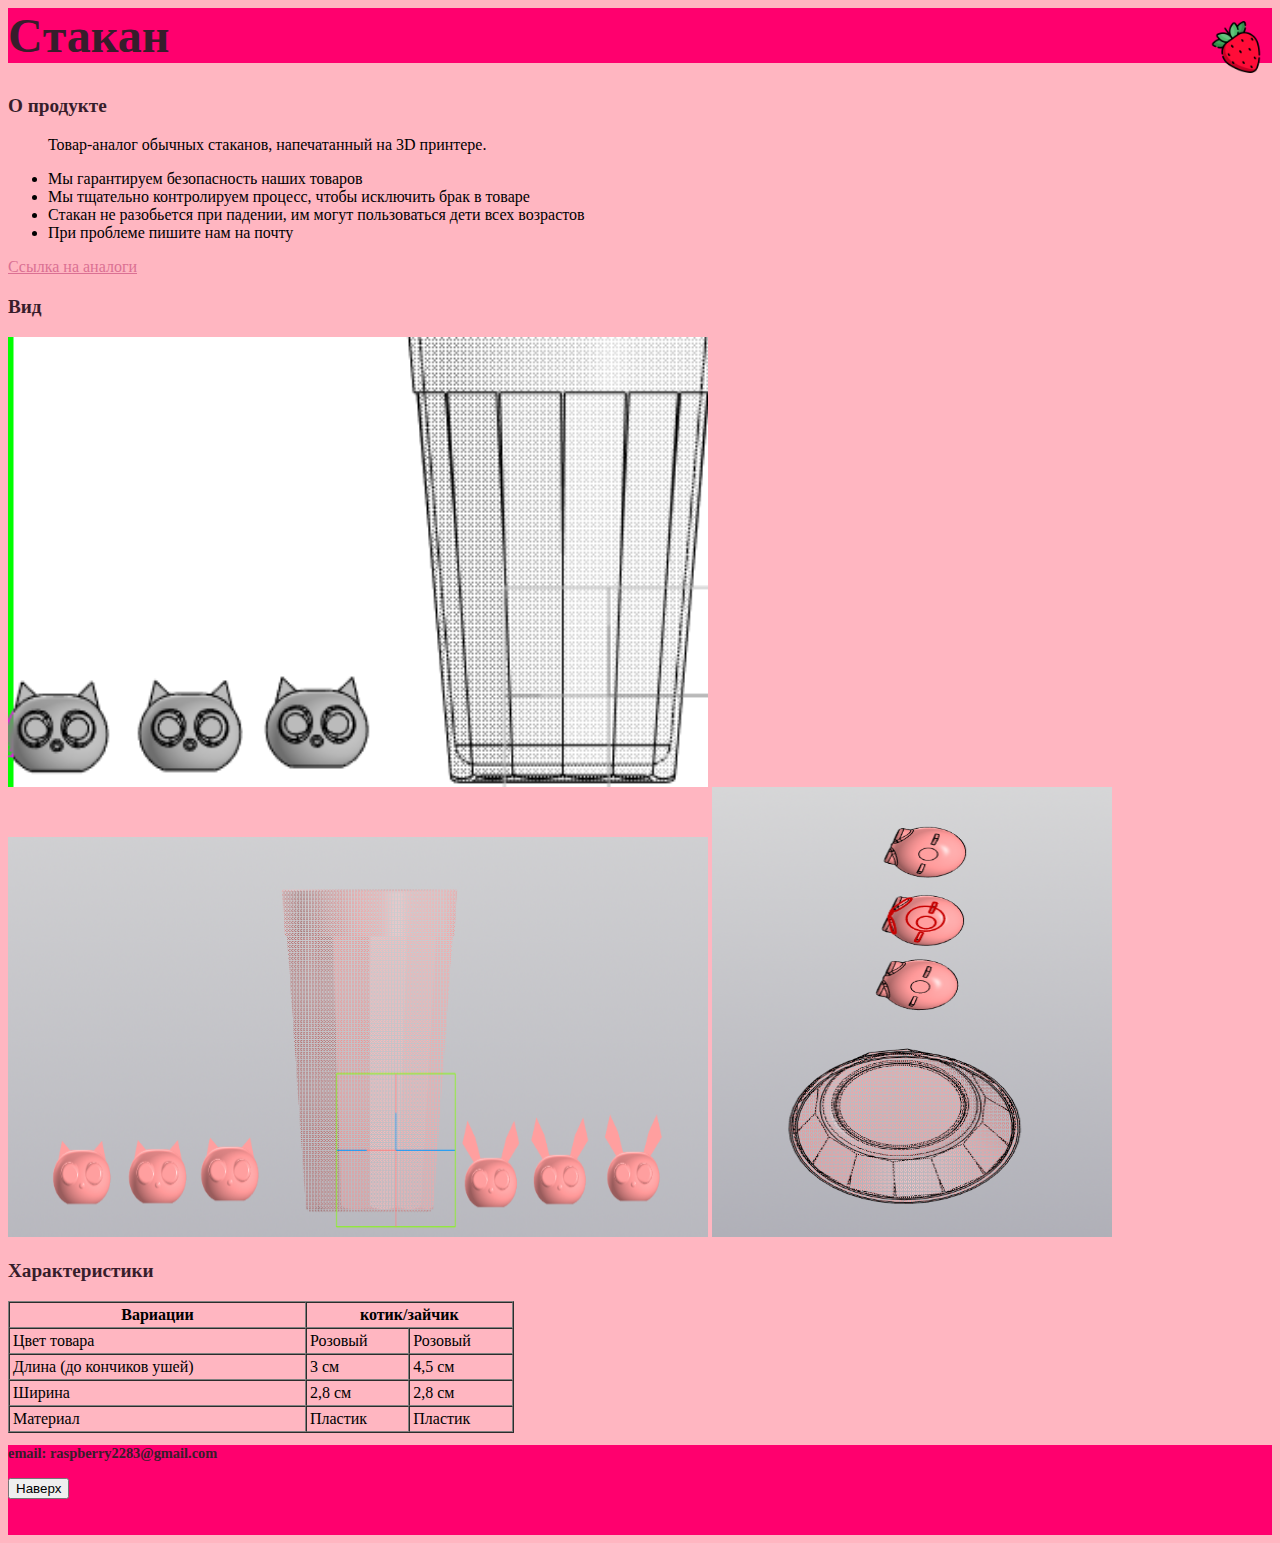
<file: index.html>
﻿<html>
<head>
    <meta charset="utf-8">
    <link rel="stylesheet" href="style.css">
    </head>
<body>
    <header style="background-color:#ff006e">
        <h1>Cтакан</h1>
        <img src="590685.png" alt="text" width="52" height="52"/>
    </header>
    <h3>О продукте</h3>
    <dl>
        <dd>Товар-аналог обычных стаканов, напечатанный на 3D принтере.</dd>
    </dl>
        <ul>
            <li>Мы гарантируем безопасность наших товаров</li>
            <li>Мы тщательно контролируем процесс, чтобы исключить брак в товаре</li>
            <li>Стакан не разобьется при падении, им могут пользоваться дети всех возрастов</li>
            <li>При проблеме пишите нам на почту</li>
        </ul>
        <a href="https://market.yandex.ru/product--klassicheskii-granenyi-stakan-250-ml/54527602?sku=102696609661&uniqueId=107420654&do-waremd5=OE8V7W4PlD4HIM0zA2KeZA&sponsored=1">Ссылка на аналоги</a>
        <h3>Вид</h3>
    <img src="2024-06-10_10-09-12.png" width="700" height="450"/>
    <img src="2024-06-10_11-41-44.png" width="700" height="400"/>
    <img src="2024-06-10_10-32-10.png" alt="text" width="400" height="450" />
        <h3>Характеристики</h3>
        <table border="1" width="40%" cellpadding="3" cellspacing="0" style="margin-top: 9px">
            <tr>
                <th>Вариации</th>
                <th colspan="2">котик/зайчик</th>
            </tr>
            <tr>
                <td>Цвет товара </td>
                <td>Розовый</td>
                <td>Розовый</td>
            </tr>
            <tr>
                <td>Длина (до кончиков ушей) </td>
                <td>3 см</td>
                <td>4,5 см</td>
            </tr>
            <tr>
                <td>Ширина </td>
                <td>2,8 см</td>
                <td>2,8 см</td>
            </tr>
            <tr>
                <td>Материал </td>
                <td>Пластик</td>
                <td>Пластик</td>
            </tr>
        </table>
        <footer style="background-color: #ff006e">
            <h2>email: raspberry2283@gmail.com</h2>
            <p><button onclick="window.location.href='#top'">Наверх</button></button></p>
        </footer>
</body>
</html>
</file>
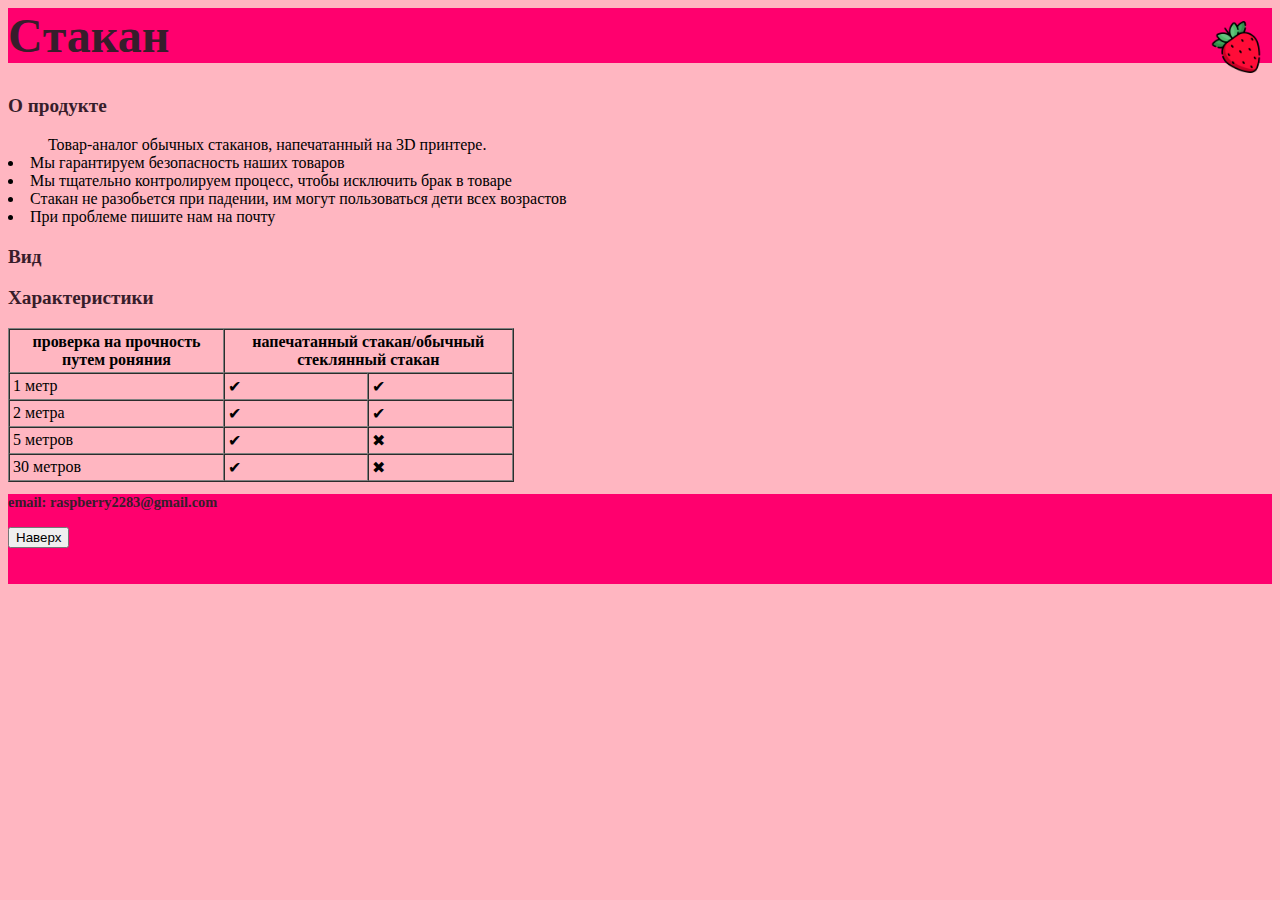
<file: ooooo.html>
﻿<html>
<head>
    <meta charset="utf-8">
    <link rel="stylesheet" href="uuu.css">
    </head>
<body>
    <header style="background-color:#ff006e">
        <h1>Cтакан</h1>
        <img src="590685.png" alt="text" width="52" height="52"/>
    </header>
    <h3>О продукте</h3>
    <dl>
        <dd>Товар-аналог обычных стаканов, напечатанный на 3D принтере.</dd>
        <ul1>
            <li>Мы гарантируем безопасность наших товаров</li>
            <li>Мы тщательно контролируем процесс, чтобы исключить брак в товаре</li>
            <li>Стакан не разобьется при падении, им могут пользоваться дети всех возрастов</li>
            <li>При проблеме пишите нам на почту</li>
        </ul1>
        <h3>Вид</h3>



        <h3>Характеристики</h3>
        <table border="1" width="40%" cellpadding="3" cellspacing="0" style="margin-top: 9px">
            <tr>
                <th>проверка на прочность путем роняния</th>
                <th colspan="2">напечатанный стакан/обычный стеклянный стакан</th>
            </tr>
            <tr>
                <td>1 метр </td>
                <td>✔</td>
                <td>✔</td>
            </tr>
            <tr>
                <td>2 метра </td>
                <td>✔</td>
                <td>✔</td>
            </tr>
            <tr>
                <td>5 метров </td>
                <td>✔ </td>
                <td>✖</td>
            </tr>
            <tr>
                <td>30 метров </td>
                <td>✔</td>
                <td>✖</td>
            </tr>
        </table>
        <footer style="background-color: #ff006e">
            <h2>email: raspberry2283@gmail.com</h2>
            <p><button onclick="window.location.href='#top'">Наверх</button></button></p>
        </footer>
</body>
</html>
</file>
<file: style.css>
h1 {
    font-size: 300%;
    font-family: Segoe script;
    color: #371d2b
}
body {
    background-color: lightpink;
}
a {
    color: #ff006e;
}
a:link {
    color: palevioletred;
}
a:visited {
    color: #ff006e;
}
a:active {
    color: mediumpurple;
}
h2 {
    font-size: 90%;
    font-family: Segoe script;
    color: #371d2b
}
footer {
    height: 90px;
}
h3 {
    font-size: 120%;
    font-family: Monotype Corsiva;
    color: #371d2b
}
header img {
    position: absolute;
    top: 21px;
    right: 18px;
}
</file>
<file: uuu.css>
h1 {
    font-size: 300%;
    font-family: Segoe script;
    color: #371d2b
}
body {
    background-color: lightpink;
}
a:link {
    color: palevioletred;
}
a:visited {
    color: lightpink;
}
a:active {
    color: mediumpurple;
}
h2 {
    font-size: 90%;
    font-family: Segoe script;
    color: #371d2b
}
footer {
    height: 90px;
}
h3 {
    font-size: 120%;
    font-family: Monotype Corsiva;
    color: #371d2b
}
header img {
    position: absolute;
    top: 21px;
    right: 18px;
}
</file>
